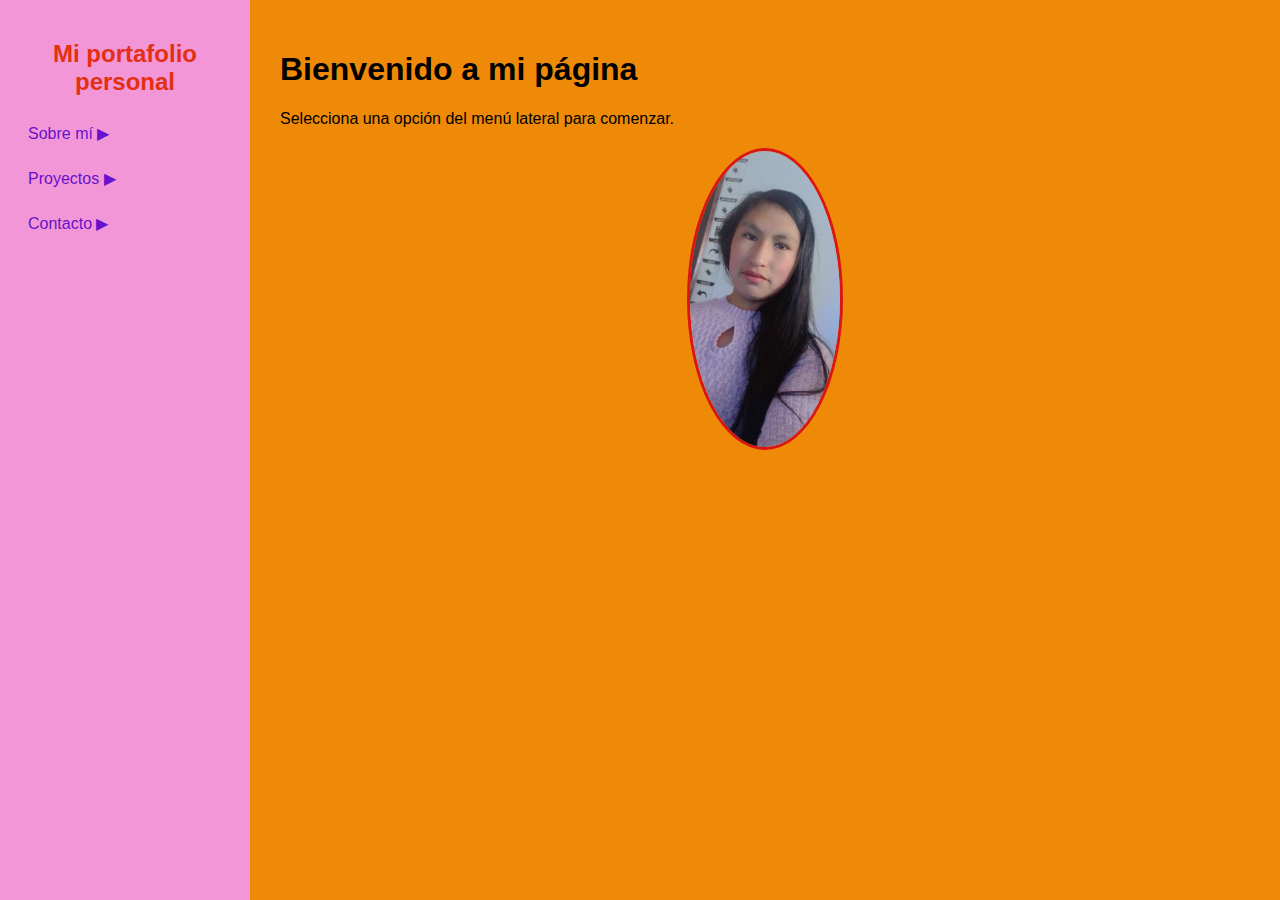
<file: tarea_grupo1/index.html>
<!DOCTYPE html>
<html lang="es">
<head>
<meta charset="UTF-8">
<meta name="viewport" content="width=device-width, initial-scale=1.0">
<title>Lizeth Hilario Contreras </title>

<link rel="stylesheet" href="styles.css">
<script defer src="script.js"></script>
</head>

<body>
  <div class="sidebar">
    <h2>Mi portafolio personal</h2>
    <ul class="menu">
      <li>
        <a href="#">Sobre mí <span class="arrow">▶</span></a>
        <ul class="submenu">
          <li><a href="#" onclick="mostrarPDF('documento/curriculo.pdf')">CV</a></li>
          <li><a href="#" onclick="mostrarContenido('habilidades')">Habilidades</a></li>
          <li><a href="#" onclick="mostrarContenido('educacion')">educacion </a></li>
        </ul>
      </li>

      <li>
        <a href="#">Proyectos <span class="arrow">▶</span></a>
        <ul class="submenu">
          <li><a href="https://tuproyecto.com" target="_blank">Ver Proyecto</a></li>
        </ul>
      </li>

      <li>
        <a href="#">Contacto <span class="arrow">▶</span></a>
        <ul class="submenu">
          <li><a href="https://wa.me/51987128613" target="_blank">WhatsApp</a></li>
          <li><a href="#" onclick="mostrarContenido('contacto')">Ver contacto</a></li>
        </ul>
      </li>
    </ul>
  </div>

  <div class="main" id="contenido">
    <h1>Bienvenido a mi página</h1>
    <p>Selecciona una opción del menú lateral para comenzar.</p>
    <img src="foto/mi foto.jpg" alt="Foto" class="foto-pequena">
  
  </div>
</body>
</html>
</file>
<file: tarea_grupo1/styles.css>
body {
  margin: 0;
  font-family: Arial, sans-serif;
  display: flex;
  height: 100vh;
}

/* --- Barra lateral fija --- */
.sidebar {
  position: fixed;        /* la fija en pantalla */
  top: 0;                 /* desde el borde superior */
  left: 0;                /* pegada al borde izquierdo */
  height: 100vh;          /* ocupa toda la altura visible */
  width: 250px;
  background-color: #f396d7;
  color: #f12d0a;
  padding: 20px;
  box-sizing: border-box;
  overflow-y: auto;       /* si hay muchos menús, permite desplazarse dentro */
}

.sidebar h2 {
  color: #e23010;
  text-align: center;
}

/* --- Menú lateral --- */
.menu {
  list-style: none;
  padding: 0;
}

.menu > li {
  margin-bottom: 10px;
}

.menu a {
  text-decoration: none;
  color: #6811ca;
  display: block;
  padding: 8px;
  border-radius: 8px;
}

.menu a:hover {
  background-color: #f70e0e;
}

.submenu {
  display: none;
  list-style: none;
  padding-left: 20px;
}

.menu li:hover .submenu {
  display: block;
}

/* --- Contenido principal --- */
.main {
  margin-left: 250px;     /* deja espacio para la barra lateral fija */
  flex-grow: 1;
  padding: 30px;
  background-color: #ee8a08;
  overflow-y: auto;
}

.foto-pequena {
  width: 150px;
  border-radius: 50%;
  display: block;
  margin: 20px auto;
  border: 3px solid #db1515;
}

iframe {
  width: 100%;
  height: 600px;
  border: none;
}

.link-diseño {
  color: #33d6ce;
  font-weight: bold;
  text-decoration: none;
}

.link-diseño:hover {
  text-decoration: underline;
  color: #ff69b4;
}
</file>
